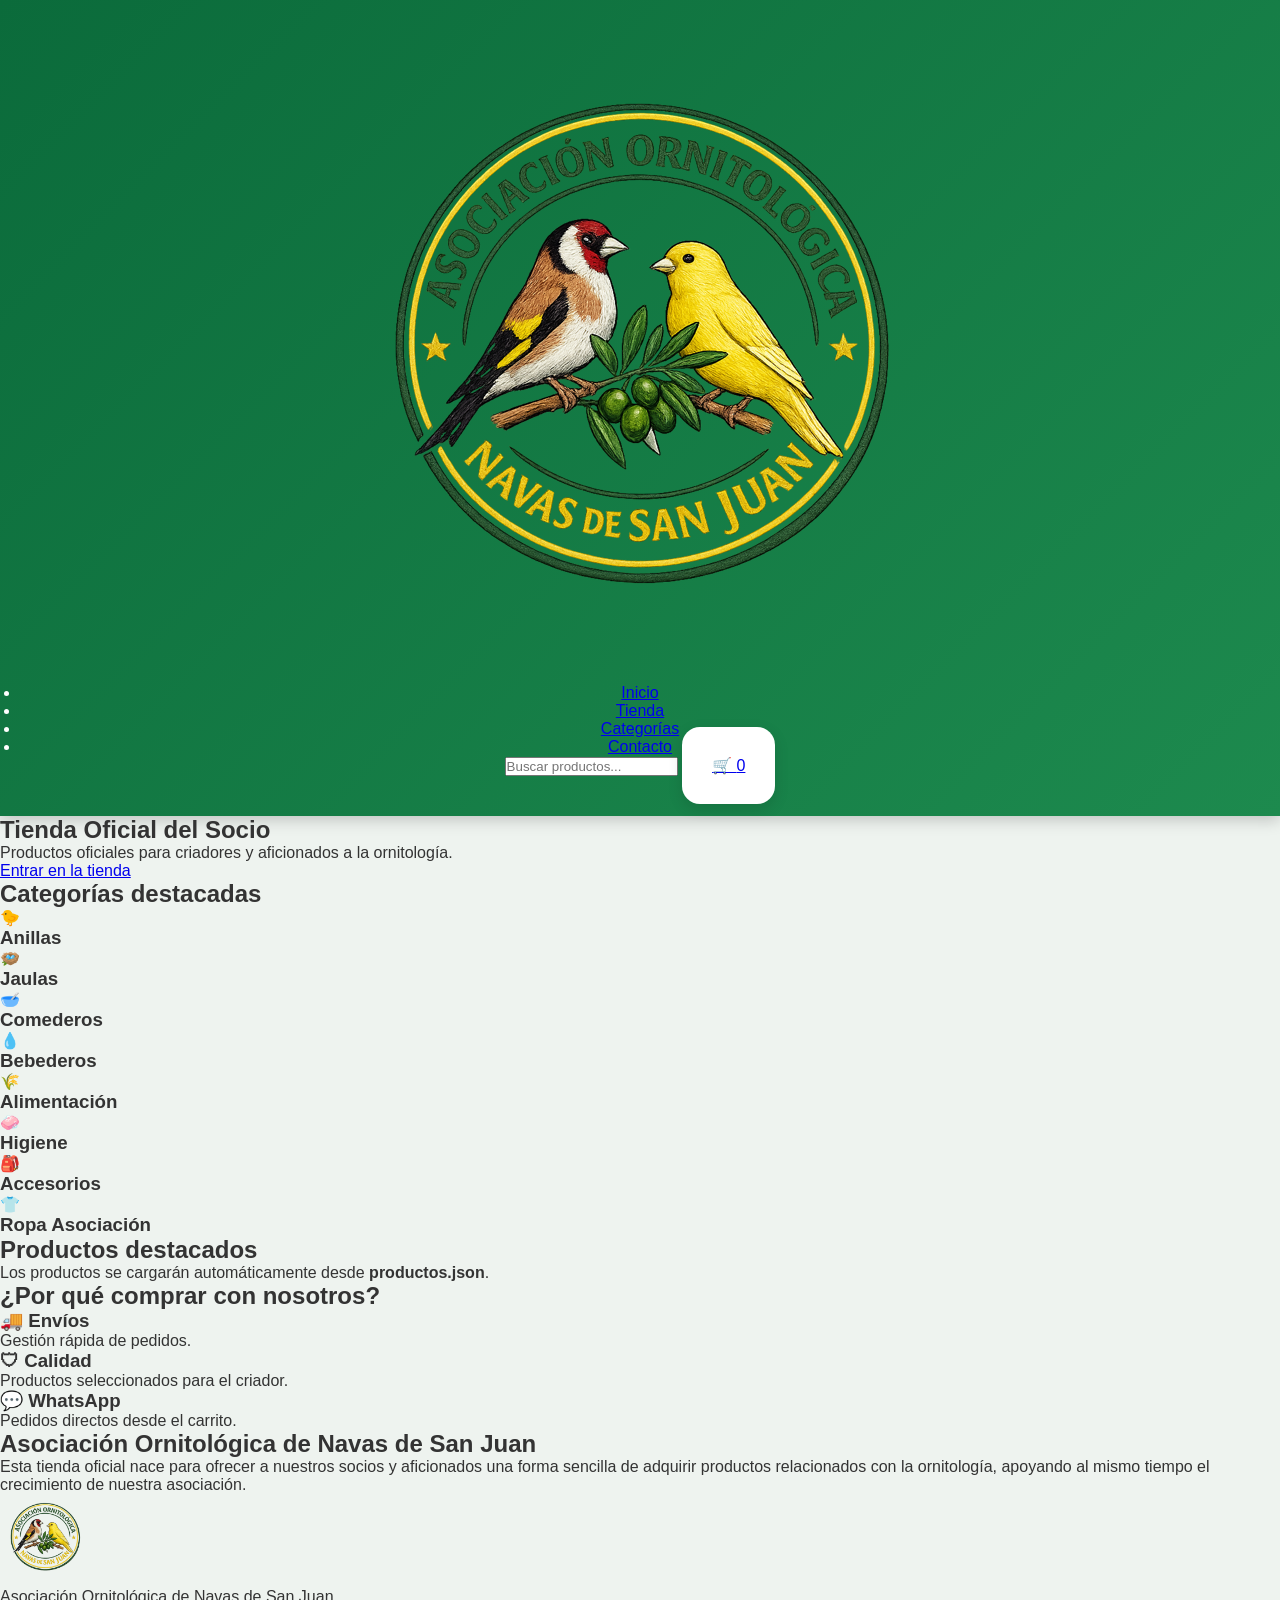
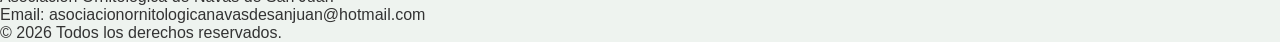
<file: index.html>
<!DOCTYPE html>
<html lang="es">
<head>
<meta charset="UTF-8">
<meta name="viewport" content="width=device-width, initial-scale=1.0">
<meta name="description" content="Tienda Oficial del Socio - Asociación Ornitológica de Navas de San Juan">
<title>Tienda Oficial del Socio | Asociación Ornitológica de Navas de San Juan</title>
<link rel="stylesheet" href="css/style.css">
<link rel="stylesheet" href="css/responsive.css">
</head>
<body>

<header class="header">
  <div class="logo">
    <img src="img/logo.png" alt="Logo Asociación">
  </div>

  <nav>
    <ul>
      <li><a href="index.html">Inicio</a></li>
      <li><a href="tienda.html">Tienda</a></li>
      <li><a href="#categorias">Categorías</a></li>
      <li><a href="contacto.html">Contacto</a></li>
    </ul>
  </nav>

  <div class="acciones">
    <input type="search" placeholder="Buscar productos...">
    <a href="tienda.html" class="carrito">🛒 <span id="contadorCarrito">0</span></a>
  </div>
</header>

<section class="hero">
  <div class="hero-contenido">
    <h1>Tienda Oficial del Socio</h1>
    <p>Productos oficiales para criadores y aficionados a la ornitología.</p>
    <a href="tienda.html" class="btn">Entrar en la tienda</a>
  </div>
</section>

<section id="categorias" class="categorias">
<h2>Categorías destacadas</h2>
<div class="grid">
<div class="card">🐤<h3>Anillas</h3></div>
<div class="card">🪺<h3>Jaulas</h3></div>
<div class="card">🥣<h3>Comederos</h3></div>
<div class="card">💧<h3>Bebederos</h3></div>
<div class="card">🌾<h3>Alimentación</h3></div>
<div class="card">🧼<h3>Higiene</h3></div>
<div class="card">🎒<h3>Accesorios</h3></div>
<div class="card">👕<h3>Ropa Asociación</h3></div>
</div>
</section>

<section class="destacados">
<h2>Productos destacados</h2>
<div id="productosDestacados" class="grid">
<p>Los productos se cargarán automáticamente desde <strong>productos.json</strong>.</p>
</div>
</section>

<section class="ventajas">
<h2>¿Por qué comprar con nosotros?</h2>
<div class="grid">
<div class="card"><h3>🚚 Envíos</h3><p>Gestión rápida de pedidos.</p></div>
<div class="card"><h3>🛡 Calidad</h3><p>Productos seleccionados para el criador.</p></div>
<div class="card"><h3>💬 WhatsApp</h3><p>Pedidos directos desde el carrito.</p></div>
</div>
</section>

<section class="asociacion">
<h2>Asociación Ornitológica de Navas de San Juan</h2>
<p>Esta tienda oficial nace para ofrecer a nuestros socios y aficionados una forma sencilla de adquirir productos relacionados con la ornitología, apoyando al mismo tiempo el crecimiento de nuestra asociación.</p>
</section>

<footer>
<img src="img/logo.png" alt="Logo" style="max-width:90px;">
<p>Asociación Ornitológica de Navas de San Juan</p>
<p>Email: asociacionornitologicanavasdesanjuan@hotmail.com</p>
<p>&copy; 2026 Todos los derechos reservados.</p>
</footer>

<script src="js/productos.js"></script>
<script src="js/carrito.js"></script>
<script src="js/app.js"></script>

</body>
</html>
</file>
<file: css/style.css>
*{
    margin:0;
    padding:0;
    box-sizing:border-box;
    font-family:Arial,Helvetica,sans-serif;
}

body{
    background:#eef3ef;
    color:#333;
}

header{
    background:linear-gradient(135deg,#0b6b3b,#1d8a4e);
    color:white;
    text-align:center;
    padding:40px 20px;
    box-shadow:0 4px 15px rgba(0,0,0,.2);
}

header h1{
    font-size:42px;
    margin-bottom:10px;
}

header p{
    font-size:20px;
}

.menu{
    display:flex;
    justify-content:center;
    flex-wrap:wrap;
    gap:12px;
    background:white;
    padding:18px;
    box-shadow:0 2px 10px rgba(0,0,0,.08);
}

.menu a{
    text-decoration:none;
    color:white;
    background:#0b6b3b;
    padding:12px 22px;
    border-radius:30px;
    font-weight:bold;
    transition:.3s;
}

.menu a:hover{
    background:#25a25b;
    transform:translateY(-3px);
}

.productos{
    display:grid;
    grid-template-columns:repeat(auto-fit,minmax(280px,1fr));
    gap:30px;
    max-width:1300px;
    margin:40px auto;
    padding:20px;
}

.tarjeta{
    background:white;
    border-radius:18px;
    overflow:hidden;
    box-shadow:0 10px 25px rgba(0,0,0,.12);
    transition:.35s;
}

.tarjeta:hover{
    transform:translateY(-8px);
}

.tarjeta img{
    width:100%;
    height:250px;
    object-fit:cover;
    background:#eee;
}

.tarjeta h3{
    font-size:24px;
    padding:15px;
}

.precio{
    color:#0b6b3b;
    font-size:30px;
    font-weight:bold;
    padding:0 15px;
}

.tarjeta button{
    width:90%;
    margin:20px auto;
    display:block;
    border:none;
    background:#0b6b3b;
    color:white;
    padding:15px;
    border-radius:12px;
    cursor:pointer;
    font-size:17px;
    transition:.3s;
}

.tarjeta button:hover{
    background:#25a25b;
}

.carrito{
    max-width:1300px;
    margin:30px auto;
    background:white;
    padding:30px;
    border-radius:18px;
    box-shadow:0 5px 15px rgba(0,0,0,.12);
}

.carrito h2{
    margin-bottom:20px;
}

button{
    cursor:pointer;
}
/* ===========================
   PANEL CARRITO
=========================== */

.fondo-carrito{
    position:fixed;
    top:0;
    left:0;
    width:100%;
    height:100%;
    background:rgba(0,0,0,.45);
    display:none;
    z-index:999;
}

.panel-carrito{

    position:fixed;

    top:0;

    right:-420px;

    width:400px;

    max-width:100%;

    height:100vh;

    background:#fff;

    box-shadow:-5px 0 20px rgba(0,0,0,.25);

    transition:.35s;

    z-index:1000;

    display:flex;

    flex-direction:column;

}

.panel-carrito.abierto{

    right:0;

}

.fondo-carrito.activo{

    display:block;

}

.cabecera-carrito{

    display:flex;

    justify-content:space-between;

    align-items:center;

    padding:20px;

    border-bottom:1px solid #ddd;

}

.cabecera-carrito h2{

    margin:0;

}

.cabecera-carrito button{

    border:none;

    background:none;

    font-size:28px;

    cursor:pointer;

}

#listaCarrito{

    flex:1;

    overflow:auto;

    padding:20px;

}

.pie-carrito{

    border-top:1px solid #ddd;

    padding:20px;

}

#btnWhatsapp{

    width:100%;

    margin-top:15px;

}
</file>
<file: css/responsive.css>
/* responsive.css */

@media (max-width: 992px) {

.header{
    flex-wrap: wrap;
    gap:15px;
    padding:15px 20px;
}

nav{
    width:100%;
}

nav ul{
    justify-content:center;
    flex-wrap:wrap;
    gap:15px;
}

.acciones{
    width:100%;
    justify-content:center;
}

.acciones input{
    width:100%;
    max-width:350px;
}

.hero h1{
    font-size:2.4rem;
}

.hero p{
    font-size:1rem;
}

section{
    padding:60px 6%;
}

}

@media (max-width:768px){

.logo img{
    height:55px;
}

.header{
    flex-direction:column;
    align-items:center;
}

nav ul{
    flex-direction:column;
    align-items:center;
}

.hero{
    min-height:60vh;
    padding:40px 20px;
}

.hero h1{
    font-size:2rem;
}

.hero p{
    font-size:.95rem;
}

.btn{
    width:100%;
    max-width:300px;
}

.grid{
    grid-template-columns:1fr;
}

.card{
    padding:20px;
}

footer{
    font-size:.9rem;
}

}

@media (max-width:480px){

.hero h1{
    font-size:1.7rem;
}

.hero p{
    font-size:.9rem;
}

section h2{
    font-size:1.5rem;
}

.header{
    padding:10px;
}

.acciones input{
    max-width:100%;
}

.carrito{
    width:100%;
    text-align:center;
}

}
</file>
